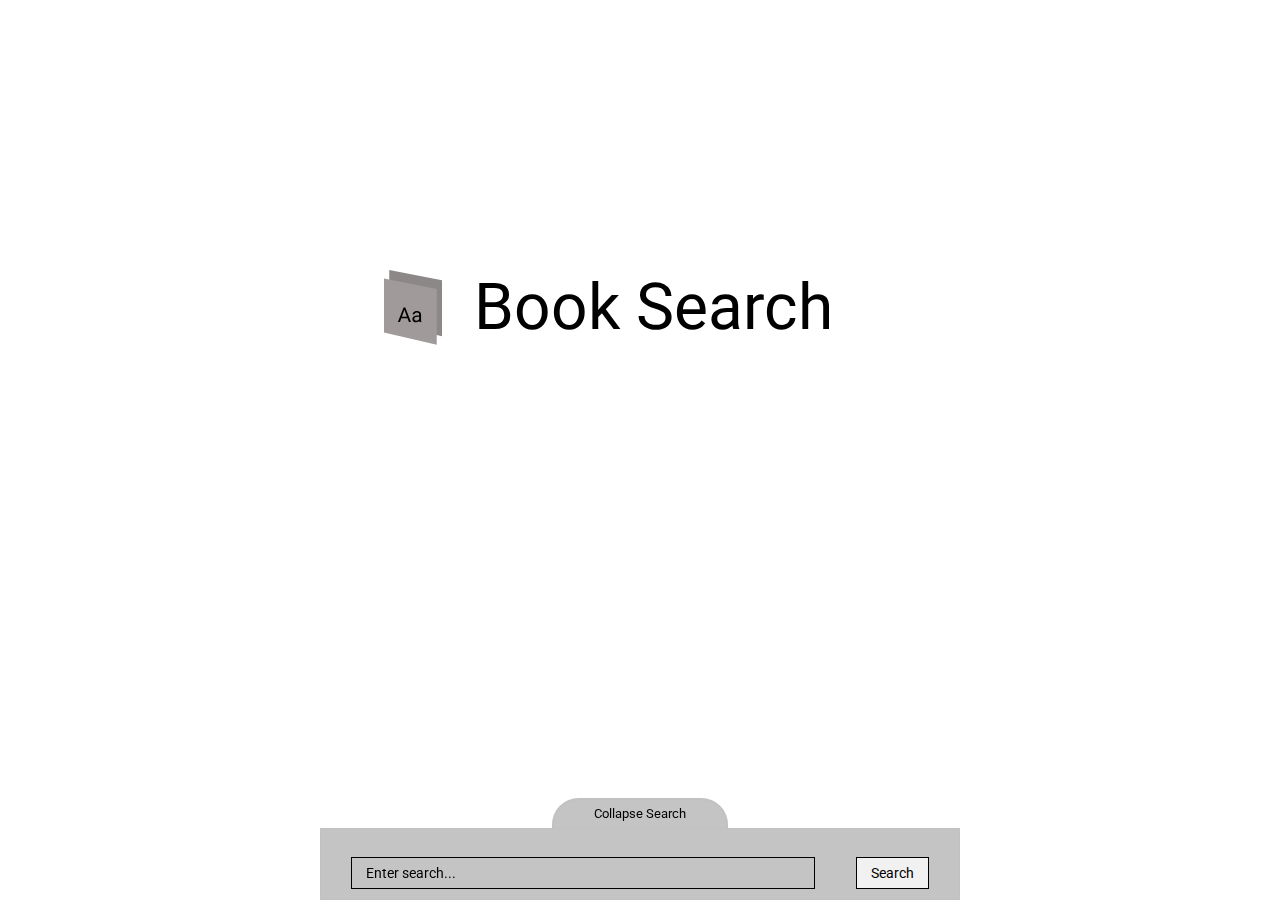
<file: index.html>
<!DOCTYPE html>
<html lang="en">
<head>
  <meta charset="UTF-8">
  <meta name="viewport" content="width=device-width, initial-scale=1.0">
  <meta http-equiv="X-UA-Compatible" content="ie=edge">
  <title>Book Search</title>
  <!-- Google Tag Manager -->
  <script>(function(w,d,s,l,i){w[l]=w[l]||[];w[l].push({'gtm.start':
  new Date().getTime(),event:'gtm.js'});var f=d.getElementsByTagName(s)[0],
  j=d.createElement(s),dl=l!='dataLayer'?'&l='+l:'';j.async=true;j.src=
  'https://www.googletagmanager.com/gtm.js?id='+i+dl;f.parentNode.insertBefore(j,f);
  })(window,document,'script','dataLayer','GTM-TC74WDNP');</script>
  <!-- End Google Tag Manager -->
  <script src="scripts/books.js" type="application/javascript"></script>
  <script src="scripts/books.common.js" type="application/javascript"></script>
  <script src="scripts/books.api.js" type="application/javascript"></script>
  <script src="scripts/books.ui.js" type="application/javascript"></script>
  <link href="https://fonts.googleapis.com/css?family=Roboto&display=swap" rel="stylesheet">
  <link href="images/favicon.png" rel="shortcut icon" type="image/png">
  <link href="styles/style.css" type="text/css" rel="stylesheet">
  <link href="styles/style_responsive.css" type="text/css" rel="stylesheet">
</head>
<body>
  <!-- Google Tag Manager (noscript) -->
  <noscript><iframe src="https://www.googletagmanager.com/ns.html?id=GTM-TC74WDNP"
  height="0" width="0" style="display:none;visibility:hidden"></iframe></noscript>
  <!-- End Google Tag Manager (noscript) -->
  <header>
    <div class="logo"><img class="logo_icon" src="images/Logo.svg" alt="Book Search Logo">Book Search</div>
  </header>
  <main class="content">
  </main>
  <footer>
    <div class="search">
      <button type="button" class="search_toggle" data-collapsed="false">Collapse Search</button>
      <form class="search_form" name="bookSearch">
        <div class="search_form_invalidMessage hideVisibility">Invalid User Input</div>
        <div class="search_form_inputs">
          <label class="visuallyhidden" for="searchInput">Enter terms to search</label>
          <input id="searchInput" class="search_form_input" type="text" name="query" placeholder="Enter search...">
          <button class="search_form_submitButton" name="submit" type="submit">Search</button>
        </div>
      </form>
    </div>
  </footer>
</body>
</html>
</file>
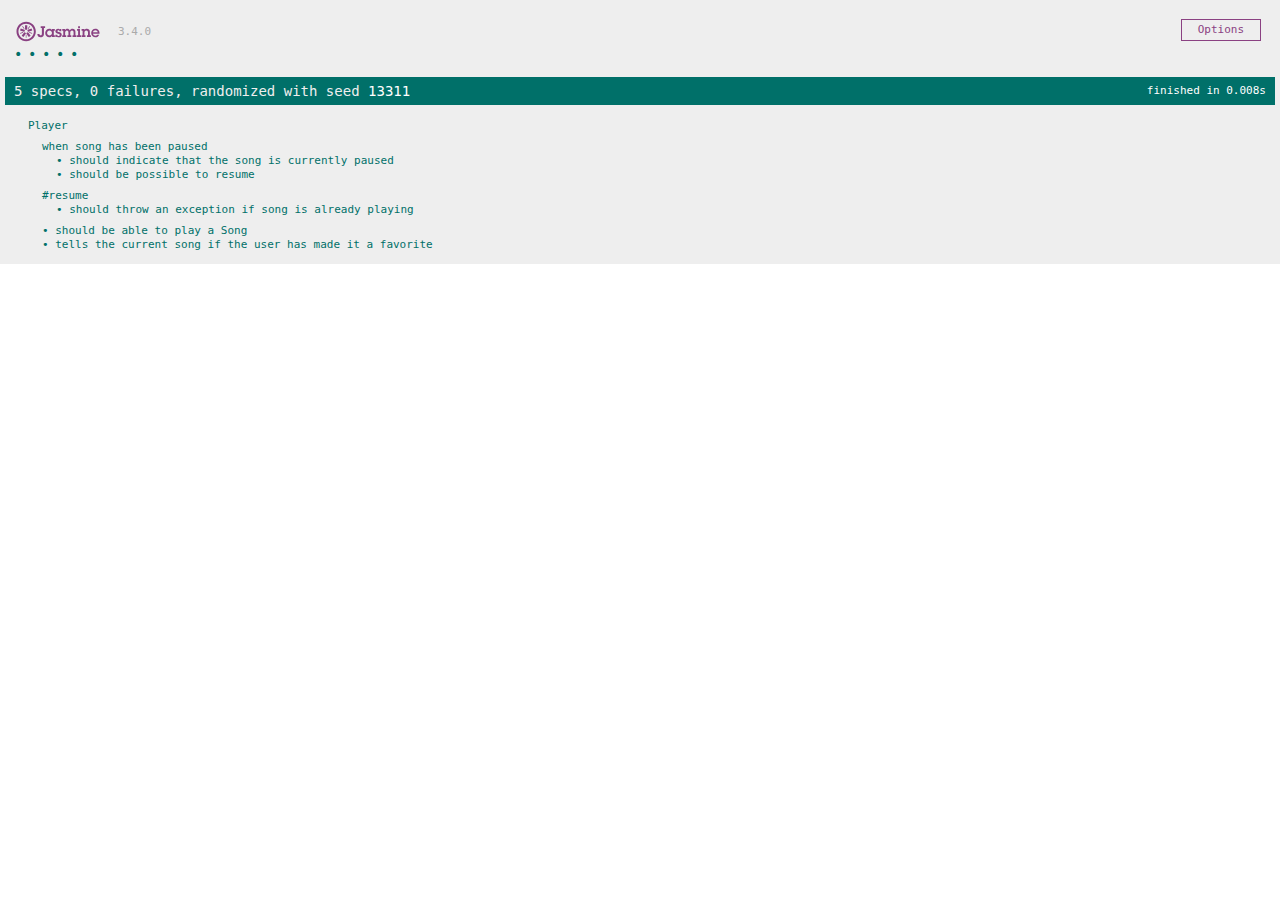
<file: scripts/thirdParty/jasmine/SpecRunner.html>
<!DOCTYPE html>
<html>
<head>
  <meta charset="utf-8">
  <title>Jasmine Spec Runner v3.4.0</title>

  <link rel="shortcut icon" type="image/png" href="lib/jasmine-3.4.0/jasmine_favicon.png">
  <link rel="stylesheet" href="lib/jasmine-3.4.0/jasmine.css">

  <script src="lib/jasmine-3.4.0/jasmine.js"></script>
  <script src="lib/jasmine-3.4.0/jasmine-html.js"></script>
  <script src="lib/jasmine-3.4.0/boot.js"></script>

  <!-- include source files here... -->
  <script src="src/Player.js"></script>
  <script src="src/Song.js"></script>

  <!-- include spec files here... -->
  <script src="spec/SpecHelper.js"></script>
  <script src="spec/PlayerSpec.js"></script>

</head>

<body>
</body>
</html>
</file>
<file: styles/style.css>
:root {
    --bookSearch_grey: #C4C4C4;
    --bookSearch_grey_light: #f1f1f1;
    --bookSearch_grey_medium: #C1C1C1;
    --bookSearch_grey_dark: #A09A9A;
    --bookSearch_white: white;
}
* {
    box-sizing: border-box;
}
body {
    display: flex;
    flex-direction: column;
    align-items: center;
    justify-content: center;
    font-family: Roboto, sans-serif;
}
header {
    width: 100%;
    z-index: 1;
}
.logo {
    display: flex;
    font-size: 4em;
    left: calc(60vw/2);
    top: calc(60vh/2);
    position: fixed;
}
.logoMove {
    -moz-animation: minimizeToCorner 1s forwards;
    -webkit-animation: minimizeToCorner 1s forwards;
    animation: minimizeToCorner 1s forwards;
}
@-webkit-keyframes minimizeToCorner {
    0% {
        width: initial;
        background: none;
    }
    25% {
        width: initial;
        -moz-transform: rotate(90deg);
        -webkit-transform: rotate(90deg);
        transform: rotate(90deg);
    }
    99% {
        width: initial;
        background: none;
    }
    100% {
        background-color: var(--bookSearch_white);;
        font-size: 1.5em;
        position: fixed;
        top: 0;
        left: 0;
        padding: 0.2em 0 0 0.2em;
        width: 100%;
        -moz-transform: rotate(360deg);
        -webkit-transform: rotate(360deg);
        transform: rotate(360deg);
    }
}
@keyframes minimizeToCorner {
    0% {
        width: initial;
        background: none;
    }
    25% {
        width: initial;
        -moz-transform: rotate(90deg);
        -webkit-transform: rotate(90deg);
        transform: rotate(90deg);
    }
    99% {
        width: initial;
        background: none;
    }
    100% {
        background-color: var(--bookSearch_white);;
        font-size: 1.5em;
        position: fixed;
        top: 0;
        left: 0;
        padding: 0.2em 0 0 0.2em;
        width: 100%;
        -moz-transform: rotate(360deg);
        -webkit-transform: rotate(360deg);
        transform: rotate(360deg);
    }
}
.logo_icon {
    margin-right: 0.5em;
    width: 0.9em;
}
.content {
    display: flex;
    flex-wrap: wrap;
    padding-top: 1em;
}
.book {
    display: flex;
    background-color: var(--bookSearch_grey_light);
    border: 1px solid var(--bookSearch_grey);
    margin: 1em;
    height: 16em;
    width: 30%;
}
.book_image {
    align-self: center;
    margin: 0.5em;
}
.book_details {
    -moz-transition: transform 2s 1s;
    -webkit-transition: transform 2s 1s;
    transition: transform 2s 1s;
    -moz-transform-style: preserve-3d;
    -webkit-transform-style: preserve-3d;
    transform-style: preserve-3d;
    flex-grow: 1;
}
.book_details:hover {
    -moz-transform: rotateY(180deg);
    -webkit-transform: rotateY(180deg);
    transform: rotateY(180deg);
}
.book_details_front {
    position: absolute;
    backface-visibility: hidden;
    background-color: var(--bookSearch_white);;
    padding-left: 1em;
    padding-right: 1em;
    height: 100%;
    width: 100%;
    overflow-y: auto;
}
.book_details_back {
    display: flex;
    flex-direction: column;
    justify-content: flex-end;
    align-items: center;
    background-color: var(--bookSearch_white);;
    backface-visibility: hidden;
    -moz-transform: rotateY(180deg);
    -webkit-transform: rotateY(180deg);
    transform: rotateY(180deg);
    padding-bottom: 1em;
    height: 100%;
    width: 100%;
}
.book_details_back_description {
    height: 75%;
    line-height: 1.7em;
    padding: 0 0.5em;
    overflow-x: hidden;
    overflow-y: auto;
}
footer {
    display: flex;
    justify-content: center;
    position: fixed;
    bottom: 0;
    width: 50%;
    -moz-transition: bottom .5s ease-in-out;
    -webkit-transition: bottom .5s ease-in-out;
    transition: bottom .5s ease-in-out;
    
}
.footer--collapsed {
    bottom: -4.6em;
}
.search {
    max-width: 1024px;
    min-width: 385px;
    width: 100%;
}
.search_toggle {
    display: block;
    background-color: var(--bookSearch_grey);
    border: 0.2em solid var(--bookSearch_grey_medium);
    border-bottom: none;
    font-family: Roboto, sans-serif;
    margin: auto;
    padding: .5em 3em;
    border-radius: 2em 2em 0 0;
}
.search_toggle:hover,
.search_toggle:focus {
    background-color: var(--bookSearch_grey_dark);
    border: 0.2em solid var(--bookSearch_grey_dark);
    border-bottom: none;
}
.search_toggle--collapsed {
    background-color: var(--bookSearch_grey_dark);
    border: 0.2em solid var(--bookSearch_grey_dark);
    border-bottom: none;
}
.search_form {
    background-color: var(--bookSearch_grey);
    border: 0.1em solid var(--bookSearch_grey_medium);
    margin: 0;
}
.search_form_invalidMessage {
    color: #A41308;
    text-align: center;
}
.search_form_inputs {
    display: flex;
    justify-content: space-around;
    padding: 0.6em;
}
.search_form_inputs * {
    background-color: var(--bookSearch_grey);
    border: 1px solid black;
    color: black;
    font-family: Roboto, sans-serif;
    padding: 0.5em 1em;
    font-size: 14px;
}
.search_form_input {
    width: 75%;
}
.search_form_input::placeholder {
    color: black;
}
.search_form_submitButton {
    background-color: var(--bookSearch_grey_light);
    color:black;
}
.search_form_submitButton:hover,
.search_form_submitButton:focus {
    background-color: var(--bookSearch_white);
}

/***** Utility Classes *****/

.hideVisibility {
    visibility: hidden;    
}
.visuallyhidden {
    border: 0;
    clip: rect(0 0 0 0);
    height: 1px;
    margin: -1px;
    overflow: hidden;
    padding: 0;
    position: absolute;
    width: 1px;
  }
</file>
<file: styles/style_responsive.css>
@media screen and (max-width: 1024px) {
    
    .logo {
        left: calc(55vw/2);
        top: calc(75vh/2);
    }
    .book {
        width: 45%;
    }
}
@media screen and (max-width: 770px) {

    .logo {
        left: calc(35vw/2);
        top: calc(75vh/2);
    }
    .book {
        width: 45%;
    }
    .book_details_back_description {
        line-height: 1.5em;
    }
}

@media screen and (max-width: 426px) {

    .logo {
        font-size: 3em;
        left: calc(20vw/2);
    }
    .book {
        width: 100%;
    }
    .footer--collapsed {
        bottom: -6.7em;
    }
    .search_form_inputs {
        flex-direction: column;
        align-items: center;
    }
    .search_form_submitButton {
        width: 75%;
    }
}
</file>
<file: scripts/thirdParty/jasmine/lib/jasmine-3.4.0/jasmine.css>
@charset "UTF-8";
body { overflow-y: scroll; }

.jasmine_html-reporter { background-color: #eee; padding: 5px; margin: -8px; font-size: 11px; font-family: Monaco, "Lucida Console", monospace; line-height: 14px; color: #333; }

.jasmine_html-reporter a { text-decoration: none; }

.jasmine_html-reporter a:hover { text-decoration: underline; }

.jasmine_html-reporter p, .jasmine_html-reporter h1, .jasmine_html-reporter h2, .jasmine_html-reporter h3, .jasmine_html-reporter h4, .jasmine_html-reporter h5, .jasmine_html-reporter h6 { margin: 0; line-height: 14px; }

.jasmine_html-reporter .jasmine-banner, .jasmine_html-reporter .jasmine-symbol-summary, .jasmine_html-reporter .jasmine-summary, .jasmine_html-reporter .jasmine-result-message, .jasmine_html-reporter .jasmine-spec .jasmine-description, .jasmine_html-reporter .jasmine-spec-detail .jasmine-description, .jasmine_html-reporter .jasmine-alert .jasmine-bar, .jasmine_html-reporter .jasmine-stack-trace { padding-left: 9px; padding-right: 9px; }

.jasmine_html-reporter .jasmine-banner { position: relative; }

.jasmine_html-reporter .jasmine-banner .jasmine-title { background: url("[data-uri]") no-repeat; background: url("[data-uri]") no-repeat, none; -moz-background-size: 100%; -o-background-size: 100%; -webkit-background-size: 100%; background-size: 100%; display: block; float: left; width: 90px; height: 25px; }

.jasmine_html-reporter .jasmine-banner .jasmine-version { margin-left: 14px; position: relative; top: 6px; }

.jasmine_html-reporter #jasmine_content { position: fixed; right: 100%; }

.jasmine_html-reporter .jasmine-version { color: #aaa; }

.jasmine_html-reporter .jasmine-banner { margin-top: 14px; }

.jasmine_html-reporter .jasmine-duration { color: #fff; float: right; line-height: 28px; padding-right: 9px; }

.jasmine_html-reporter .jasmine-symbol-summary { overflow: hidden; margin: 14px 0; }

.jasmine_html-reporter .jasmine-symbol-summary li { display: inline-block; height: 10px; width: 14px; font-size: 16px; }

.jasmine_html-reporter .jasmine-symbol-summary li.jasmine-passed { font-size: 14px; }

.jasmine_html-reporter .jasmine-symbol-summary li.jasmine-passed:before { color: #007069; content: "•"; }

.jasmine_html-reporter .jasmine-symbol-summary li.jasmine-failed { line-height: 9px; }

.jasmine_html-reporter .jasmine-symbol-summary li.jasmine-failed:before { color: #ca3a11; content: "×"; font-weight: bold; margin-left: -1px; }

.jasmine_html-reporter .jasmine-symbol-summary li.jasmine-excluded { font-size: 14px; }

.jasmine_html-reporter .jasmine-symbol-summary li.jasmine-excluded:before { color: #bababa; content: "•"; }

.jasmine_html-reporter .jasmine-symbol-summary li.jasmine-excluded-no-display { font-size: 14px; display: none; }

.jasmine_html-reporter .jasmine-symbol-summary li.jasmine-pending { line-height: 17px; }

.jasmine_html-reporter .jasmine-symbol-summary li.jasmine-pending:before { color: #ba9d37; content: "*"; }

.jasmine_html-reporter .jasmine-symbol-summary li.jasmine-empty { font-size: 14px; }

.jasmine_html-reporter .jasmine-symbol-summary li.jasmine-empty:before { color: #ba9d37; content: "•"; }

.jasmine_html-reporter .jasmine-run-options { float: right; margin-right: 5px; border: 1px solid #8a4182; color: #8a4182; position: relative; line-height: 20px; }

.jasmine_html-reporter .jasmine-run-options .jasmine-trigger { cursor: pointer; padding: 8px 16px; }

.jasmine_html-reporter .jasmine-run-options .jasmine-payload { position: absolute; display: none; right: -1px; border: 1px solid #8a4182; background-color: #eee; white-space: nowrap; padding: 4px 8px; }

.jasmine_html-reporter .jasmine-run-options .jasmine-payload.jasmine-open { display: block; }

.jasmine_html-reporter .jasmine-bar { line-height: 28px; font-size: 14px; display: block; color: #eee; }

.jasmine_html-reporter .jasmine-bar.jasmine-failed, .jasmine_html-reporter .jasmine-bar.jasmine-errored { background-color: #ca3a11; border-bottom: 1px solid #eee; }

.jasmine_html-reporter .jasmine-bar.jasmine-passed { background-color: #007069; }

.jasmine_html-reporter .jasmine-bar.jasmine-incomplete { background-color: #bababa; }

.jasmine_html-reporter .jasmine-bar.jasmine-skipped { background-color: #bababa; }

.jasmine_html-reporter .jasmine-bar.jasmine-warning { background-color: #ba9d37; color: #333; }

.jasmine_html-reporter .jasmine-bar.jasmine-menu { background-color: #fff; color: #aaa; }

.jasmine_html-reporter .jasmine-bar.jasmine-menu a { color: #333; }

.jasmine_html-reporter .jasmine-bar a { color: white; }

.jasmine_html-reporter.jasmine-spec-list .jasmine-bar.jasmine-menu.jasmine-failure-list, .jasmine_html-reporter.jasmine-spec-list .jasmine-results .jasmine-failures { display: none; }

.jasmine_html-reporter.jasmine-failure-list .jasmine-bar.jasmine-menu.jasmine-spec-list, .jasmine_html-reporter.jasmine-failure-list .jasmine-summary { display: none; }

.jasmine_html-reporter .jasmine-results { margin-top: 14px; }

.jasmine_html-reporter .jasmine-summary { margin-top: 14px; }

.jasmine_html-reporter .jasmine-summary ul { list-style-type: none; margin-left: 14px; padding-top: 0; padding-left: 0; }

.jasmine_html-reporter .jasmine-summary ul.jasmine-suite { margin-top: 7px; margin-bottom: 7px; }

.jasmine_html-reporter .jasmine-summary li.jasmine-passed a { color: #007069; }

.jasmine_html-reporter .jasmine-summary li.jasmine-failed a { color: #ca3a11; }

.jasmine_html-reporter .jasmine-summary li.jasmine-empty a { color: #ba9d37; }

.jasmine_html-reporter .jasmine-summary li.jasmine-pending a { color: #ba9d37; }

.jasmine_html-reporter .jasmine-summary li.jasmine-excluded a { color: #bababa; }

.jasmine_html-reporter .jasmine-specs li.jasmine-passed a:before { content: "• "; }

.jasmine_html-reporter .jasmine-specs li.jasmine-failed a:before { content: "× "; }

.jasmine_html-reporter .jasmine-specs li.jasmine-empty a:before { content: "* "; }

.jasmine_html-reporter .jasmine-specs li.jasmine-pending a:before { content: "• "; }

.jasmine_html-reporter .jasmine-specs li.jasmine-excluded a:before { content: "• "; }

.jasmine_html-reporter .jasmine-description + .jasmine-suite { margin-top: 0; }

.jasmine_html-reporter .jasmine-suite { margin-top: 14px; }

.jasmine_html-reporter .jasmine-suite a { color: #333; }

.jasmine_html-reporter .jasmine-failures .jasmine-spec-detail { margin-bottom: 28px; }

.jasmine_html-reporter .jasmine-failures .jasmine-spec-detail .jasmine-description { background-color: #ca3a11; color: white; }

.jasmine_html-reporter .jasmine-failures .jasmine-spec-detail .jasmine-description a { color: white; }

.jasmine_html-reporter .jasmine-result-message { padding-top: 14px; color: #333; white-space: pre-wrap; }

.jasmine_html-reporter .jasmine-result-message span.jasmine-result { display: block; }

.jasmine_html-reporter .jasmine-stack-trace { margin: 5px 0 0 0; max-height: 224px; overflow: auto; line-height: 18px; color: #666; border: 1px solid #ddd; background: white; white-space: pre; }
</file>
